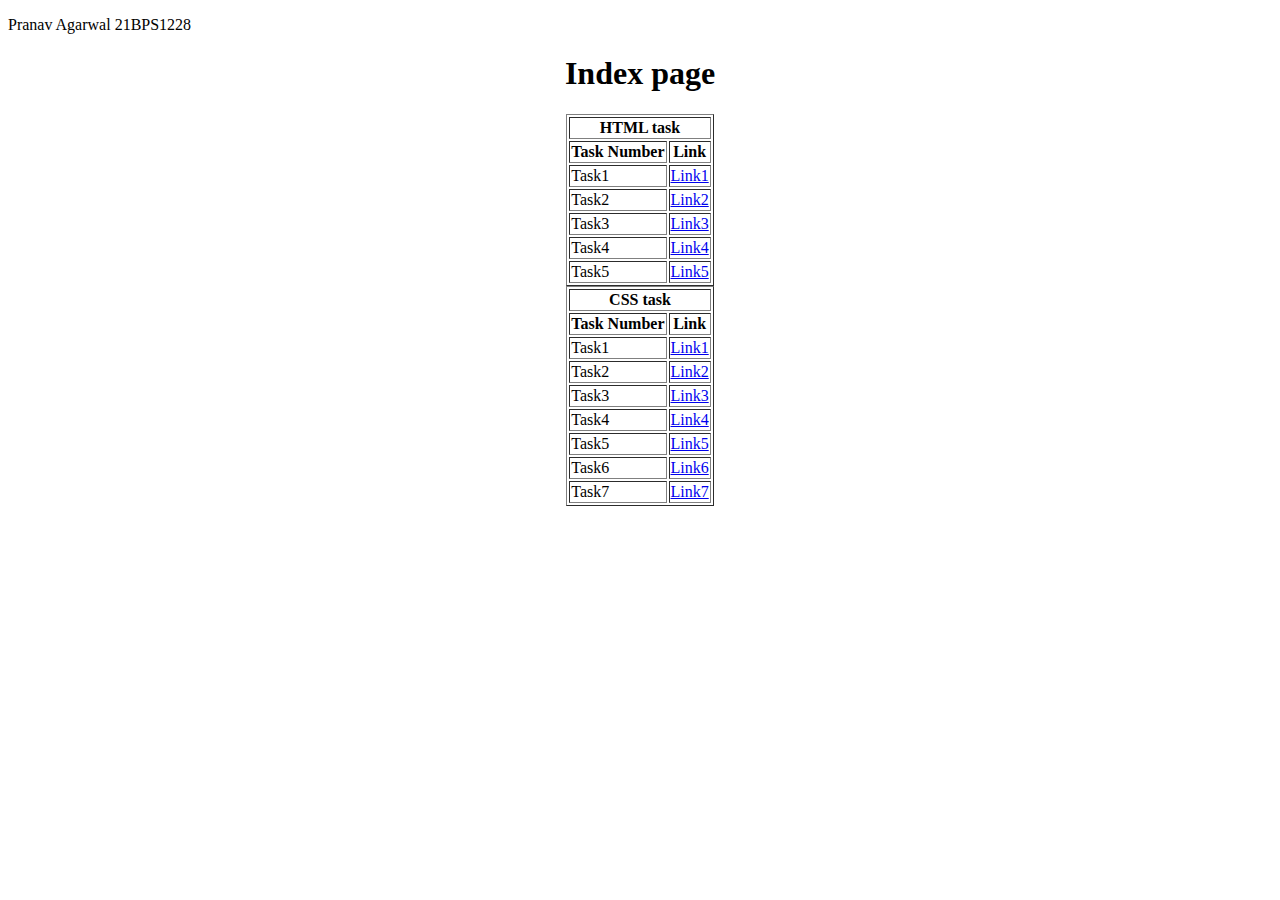
<file: index.html>
<!DOCTYPE html>
<html lang="en">
<head>
    <meta charset="UTF-8">
    <meta name="viewport" content="width=device-width, initial-scale=1.0">
    <title>Index</title>
    <p><span>Pranav Agarwal</span>
        <span>21BPS1228</span>
    </p>
</head>
<body>
    <center>
        <h1>Index page</h1>
        <table border="1">
            <tr>
                <th colspan="2">HTML task</th>
            </tr>
            <tr>
                <th>Task Number</th>
                <th>Link</th>
            </tr>
            
            <tr>
                <td>Task1</td>
                <td><a href="./task1.html" target="_blank">Link1</a></td>
            </tr>
            <tr>
                <td>Task2</td>
                <td><a href="./task2.html"  target="_blank">Link2</a></td>
            </tr>
            <tr>
                <td>Task3</td>
                <td><a href="./task3.html"  target="_blank">Link3</a></td>
            </tr>
            <tr>
                <td>Task4</td>
                <td><a href="./task4.html"  target="_blank">Link4</a></td>
            </tr>
            <tr>
                <td>Task5</td>
                <td><a href="./task5.html"  target="_blank">Link5</a></td>
            </tr>
        </table>

            
        <table border="1">
            <tr>
                <th colspan="2">CSS task</th>
            </tr>
            <tr>
                <th>Task Number</th>
                <th>Link</th>
            </tr>

            <tr>
                <td>Task1</td>
                <td><a href="./CSS_Task1.html"  target="_blank">Link1</a></td>
            </tr>
            <tr>
                <td>Task2</td>
                <td><a href="./CSS_Task2.html"  target="_blank">Link2</a></td>
            </tr>
            <tr>
                <td>Task3</td>
                <td><a href="./CSS_Task3.html"  target="_blank">Link3</a></td>
            </tr>
            <tr>
                <td>Task4</td>
                <td><a href="./CSS_Task4.html"  target="_blank">Link4</a></td>
            </tr>
            <tr>
                <td>Task5</td>
                <td><a href="./CSS_Task5.html"  target="_blank">Link5</a></td>
            </tr>
            <tr>
                <td>Task6</td>
                <td><a href="./CSS_Task6.html"  target="_blank">Link6</a></td>
            </tr>
            <tr>
                <td>Task7</td>
                <td><a href="./CSS_Task7.html"  target="_blank">Link7</a></td>
            </tr>
        </table>
    </center>
</body>
</html>
</file>
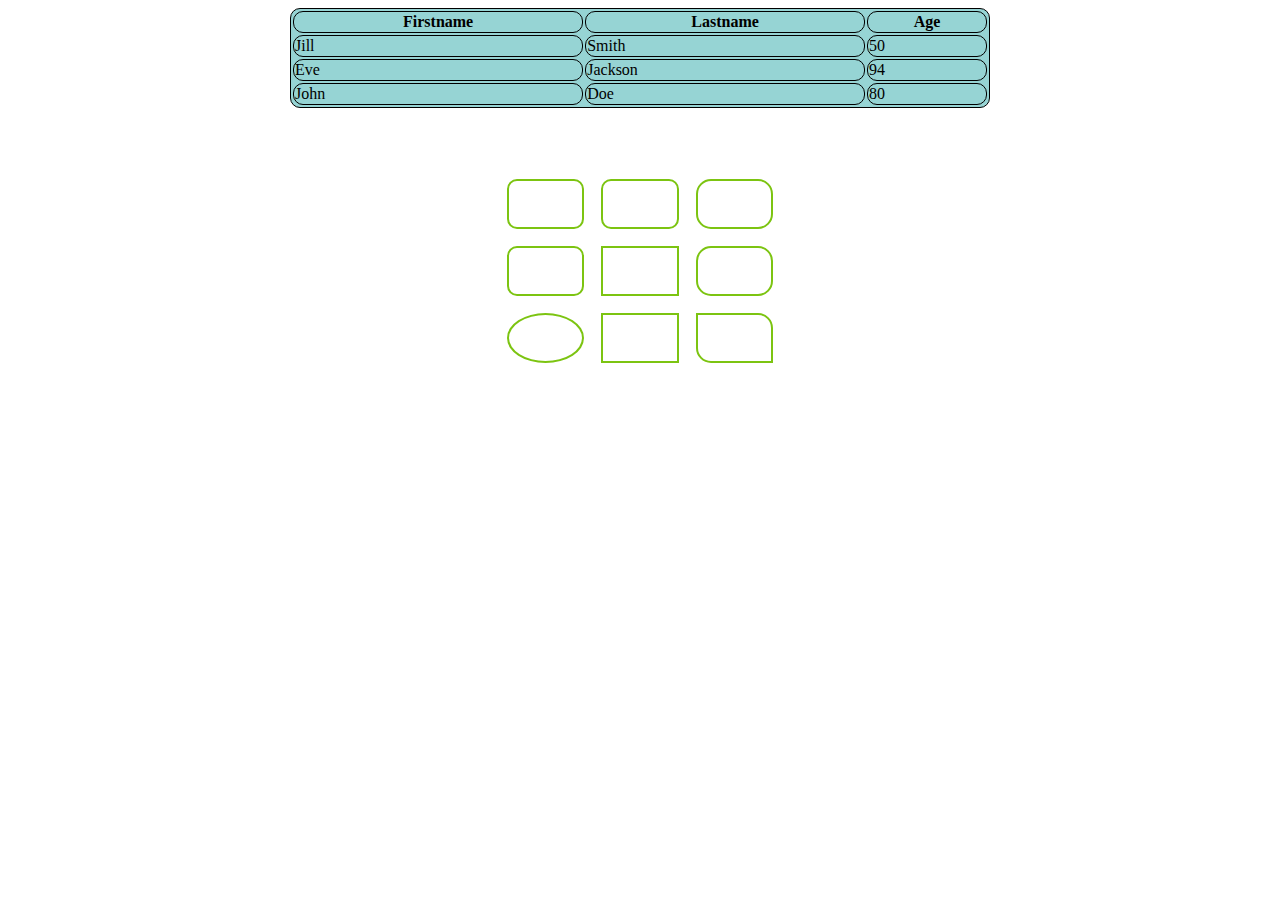
<file: CSS_Task1.html>
<!DOCTYPE html>
<html lang="en">
<head>
    <meta charset="UTF-8">
    <meta name="viewport" content="width=device-width, initial-scale=1.0">
    <title>CSS Task 1</title>
    <link href="CSS_Task1.css" rel="stylesheet">
</head>
<body>
    <center>
        <table id="g"  border="1"  bgcolor="#96D4D4" width="700" >
            <tr>
                <th id="g">Firstname</th>
                <th id="g">Lastname</th>
                <th id="g">Age</th>
            </tr>

            <tr>
                <td id="g">Jill</td>
                <td id="g">Smith</td>
                <td id="g">50</td>
            </tr>

            <tr>
                <td id="g">Eve</td>
                <td id="g">Jackson</td>
                <td id="g">94</td>
            </tr>

            <tr>
                <td id="g">John</td>
                <td id="g">Doe</td>
                <td id="g">80</td>
            </tr>
        </table>
        <br>
        <br>
        <br>
        <table   width="300" cellspacing="17px" >
            <tr  height="50px">
                <th id ="s"></th>
                <th id ="s"></th>
                <th id="f"></th>
            </tr>

            <tr  height="50px">
                <td id ="s"></td>
                <td id ="d"></td>
                <td id ="f"></td>
            </tr>

            <tr height="50px">
                <td id ="c"></td>
                <td id ="d"></td>
                <td id ="m"></td>
            </tr>
        </table>
    </center>
</body>
</html>
</file>
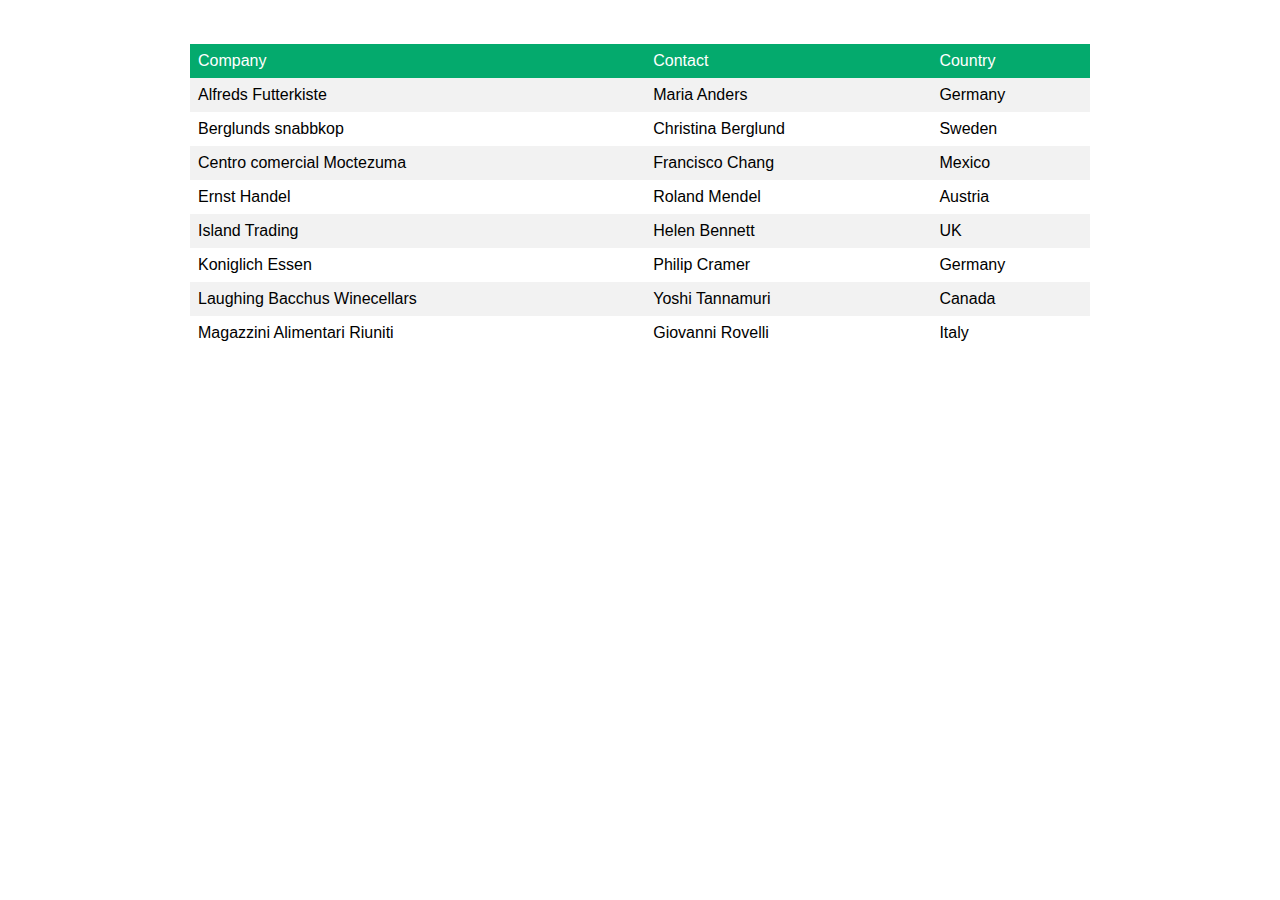
<file: CSS_Task3.html>
<!DOCTYPE html>
<html lang="en">
<head>
    <meta charset="UTF-8">
    <meta name="viewport" content="width=device-width, initial-scale=1.0">
    <title>CSS task 3</title>
    <link href="CSS_Task3.css" rel="stylesheet">
</head>
<body>
    <br>
    <br>
    <center>
    <table id="customers" cellspacing="0" width="900px">
        <tr id="f" bgcolor="#04AA6D">
            <td>Company</td>
            <td>Contact</td>
            <td>Country</td>
        </tr>

        <tr >
            <td >Alfreds Futterkiste</td>
            <td>Maria Anders</td>
            <td>Germany</td>
        </tr>

        <tr>
            <td>Berglunds snabbkop</td>
            <td>Christina Berglund</td>
            <td>Sweden</td>
        </tr>

        <tr>
            <td>Centro comercial Moctezuma</td>
            <td>Francisco Chang</td>
            <td>Mexico</td>
        </tr>

        <tr>
            <td>Ernst Handel</td>
            <td>Roland Mendel</td>
            <td>Austria</td>
        </tr>

        <tr>
            <td>Island Trading</td>
            <td>Helen Bennett</td>
            <td>UK</td>
        </tr>

        <tr>
            <td>Koniglich Essen</td>
            <td>Philip Cramer</td>
            <td>Germany</td>
        </tr>

        <tr>
            <td>Laughing Bacchus Winecellars</td>
            <td>Yoshi Tannamuri</td>
            <td>Canada</td>
        </tr>

        <tr>
            <td>Magazzini Alimentari Riuniti</td>
            <td>Giovanni Rovelli</td>
            <td>Italy</td>
        </tr>

    </table>
</center>
</body>
</html>
</file>
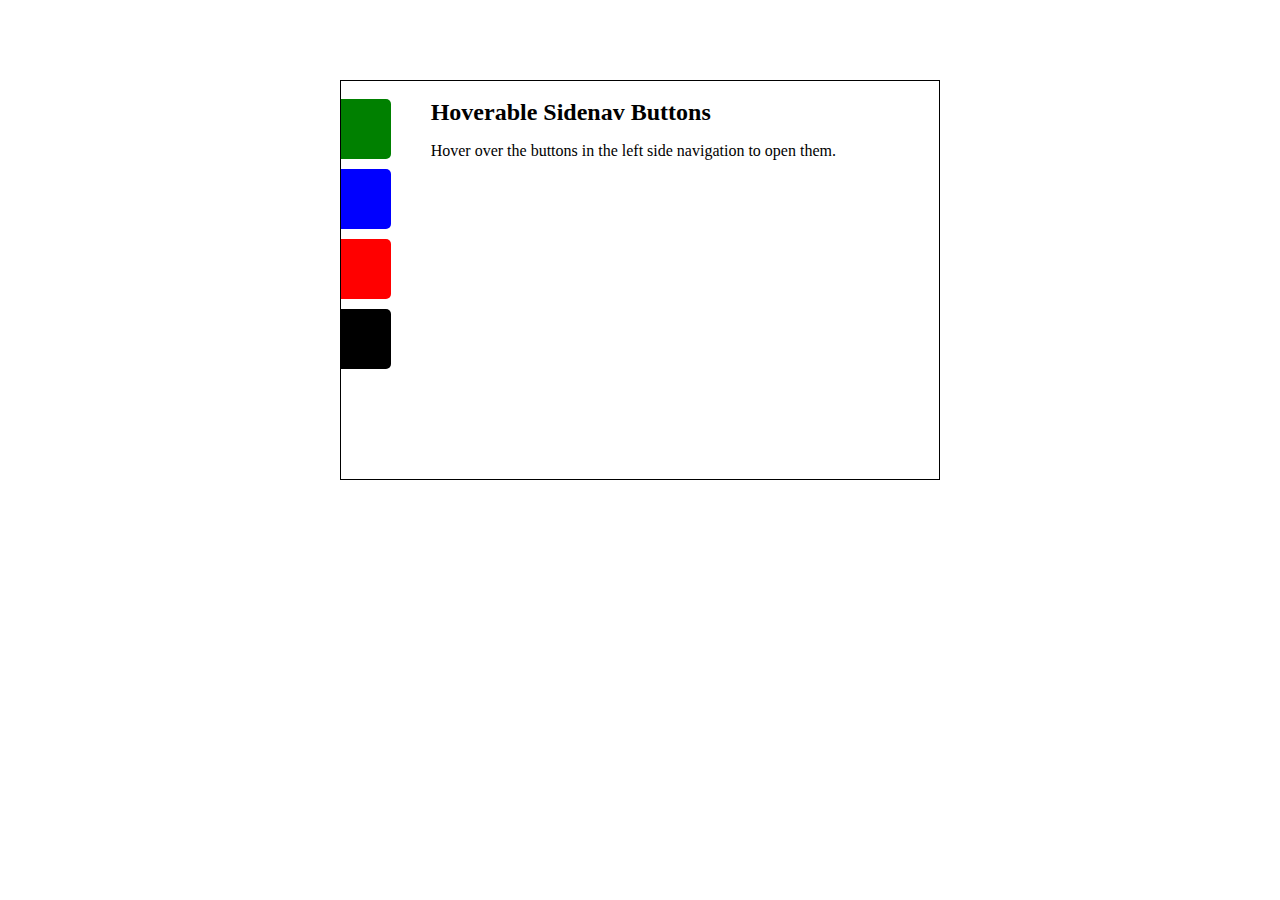
<file: CSS_Task4.html>
<!DOCTYPE html>
<html lang="en">
<head>
    <meta charset="UTF-8">
    <meta name="viewport" content="width=<device-width>, initial-scale=1.0">
    <title>CSS task 4</title>
    <link href="CSS_Task4.css" rel="stylesheet">
</head>
<body>
    <br>
    <br>
    <br>
    <br>
    <div >
        <div id="c" style="margin: 0 auto">
            <br>
            <div id="g">
                <button id="q"></button><br>
                <button id="w"></button><br>
                <button id="e"></button><br>
                <button id="r"></button>
            </div>
            <div id="h">
                <h1 style="display: inline; font-size: 24px">Hoverable Sidenav Buttons</h1>
                <p>Hover over the buttons in the left side navigation to open them.</p>
            </div>
        </div>
    </div>
</body>
</html>
</file>
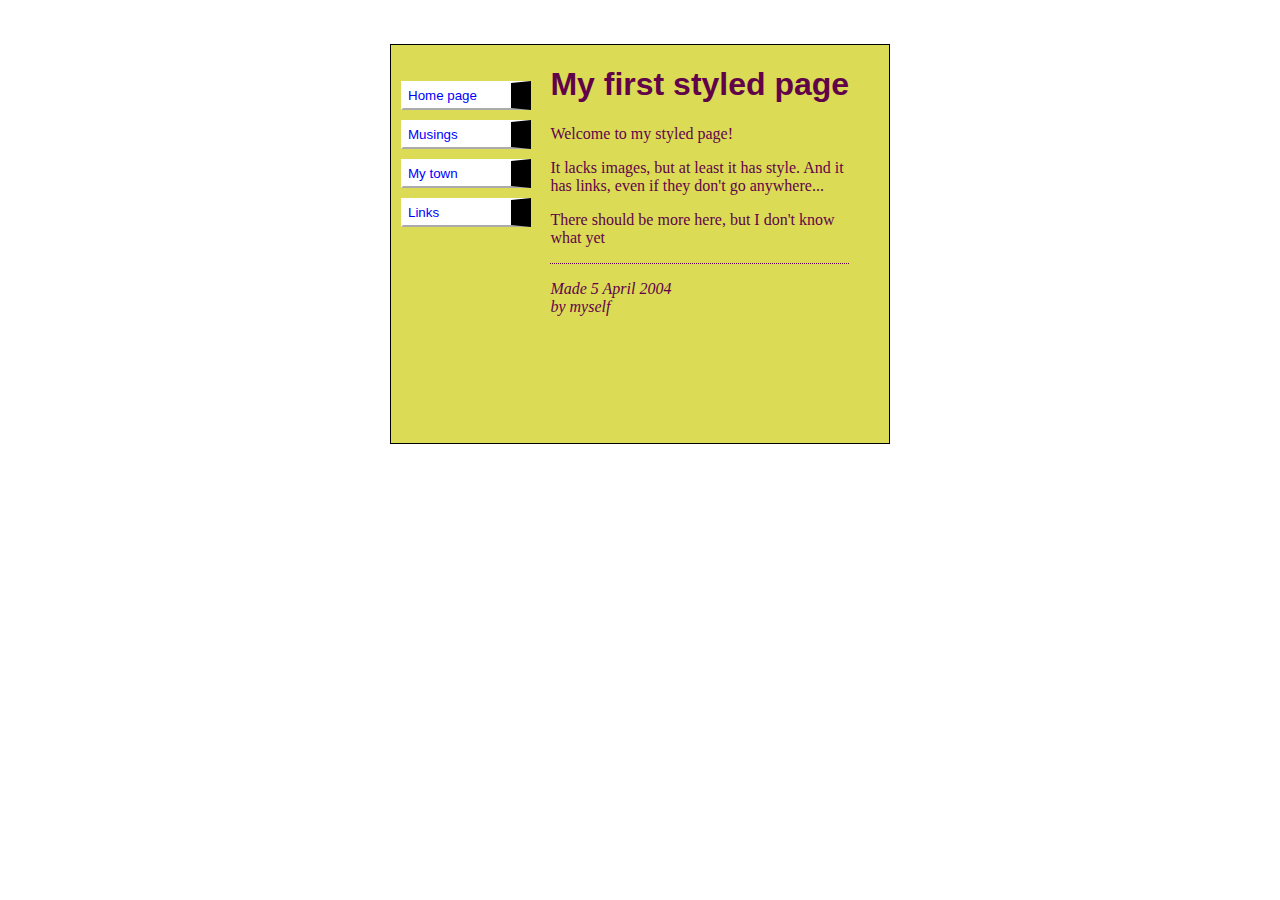
<file: CSS_Task5.html>
<!DOCTYPE html>
<html lang="en">
<head>
    <meta charset="UTF-8">
    <meta name="viewport" content="width=device-width, initial-scale=1.0">
    <title>CSS task 5</title>
    <link href="CSS_Task5.css" rel="stylesheet">
</head>
<body>
    <br>
    <br>
    <div id="c">
    <div id="a">
        <div id="f"> 
            <br>
            <br>
            <button href="">Home page</button><br>
            <button href="">Musings</button><br>
            <button href="">My town</button><br>
            <button href="">Links</button>
        </div>
        <div id="g">
            <h1>My first styled page</h1>
            <p>Welcome to my styled page!</p>
            <p>It lacks images, but at least it has style. And it
                has links, even if they don't go anywhere...
            </p>
            <p>
                There should be more here, but I don't know what yet
            </p>
            <hr style="border-top: 1px dotted rgb(97, 3, 72); border-bottom:0px; border-left:0px; border-right:0px">
            <p style="font-style: oblique;">Made 5 April 2004<br>by myself</p>
        </div>
    </div>
    </div>
</body>
</html>
</file>
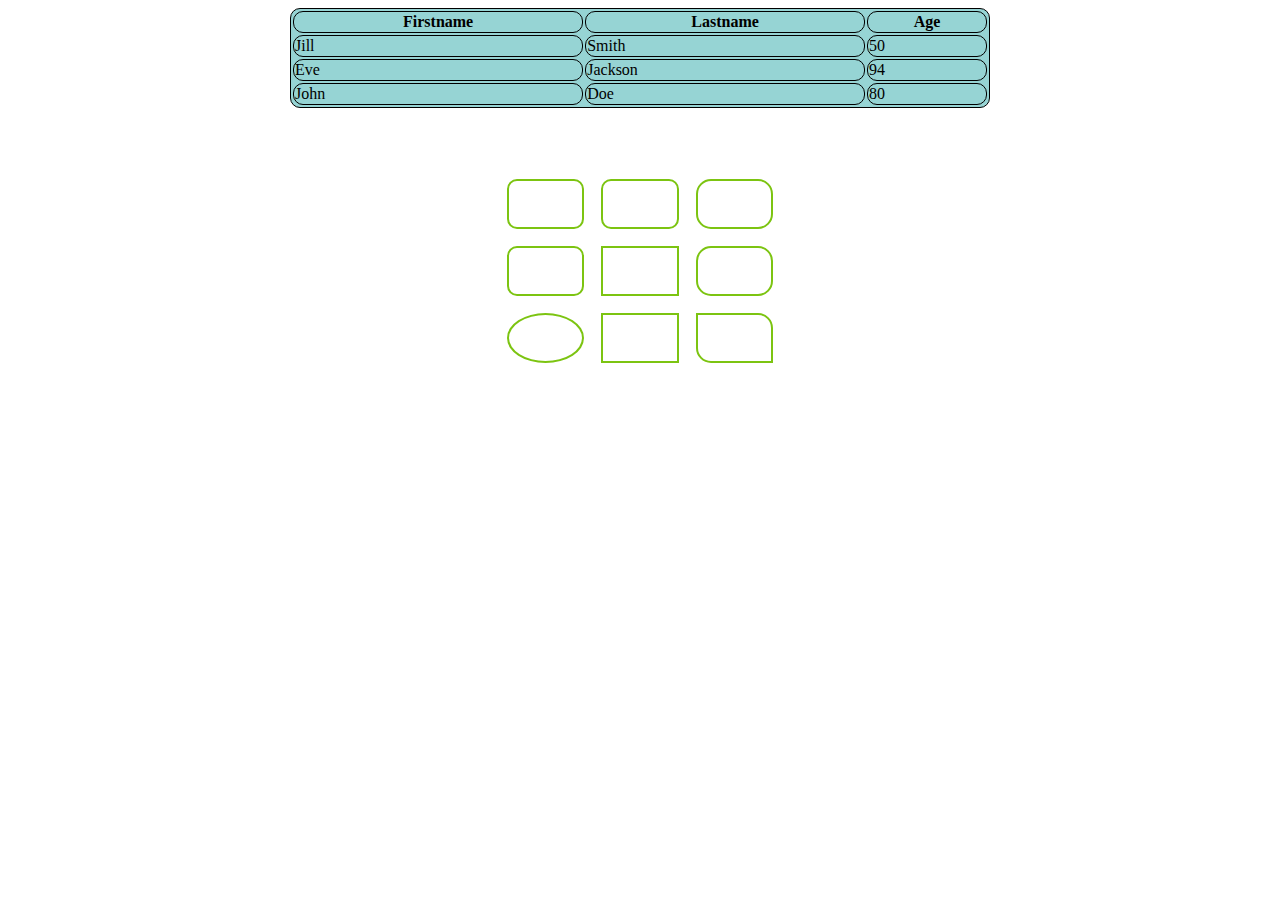
<file: task1.html>
<!DOCTYPE html>
<html lang="en">
<head>
    <meta charset="UTF-8">
    <meta name="viewport" content="width=device-width, initial-scale=1.0">
    <title>HTML Task 1 </title>
    <link href="CSS_Task1.css" rel="stylesheet">
</head>
<body>
    <center>
        <table id="g"  border="1"  bgcolor="#96D4D4" width="700" >
            <tr>
                <th id="g">Firstname</th>
                <th id="g">Lastname</th>
                <th id="g">Age</th>
            </tr>

            <tr>
                <td id="g">Jill</td>
                <td id="g">Smith</td>
                <td id="g">50</td>
            </tr>

            <tr>
                <td id="g">Eve</td>
                <td id="g">Jackson</td>
                <td id="g">94</td>
            </tr>

            <tr>
                <td id="g">John</td>
                <td id="g">Doe</td>
                <td id="g">80</td>
            </tr>
        </table>
        <br>
        <br>
        <br>
        <table   width="300" cellspacing="17px" >
            <tr  height="50px">
                <th id ="s"></th>
                <th id ="s"></th>
                <th id="f"></th>
            </tr>

            <tr  height="50px">
                <td id ="s"></td>
                <td id ="d"></td>
                <td id ="f"></td>
            </tr>

            <tr height="50px">
                <td id ="c"></td>
                <td id ="d"></td>
                <td id ="m"></td>
            </tr>
        </table>
    </center>
</body>
</html>
</file>
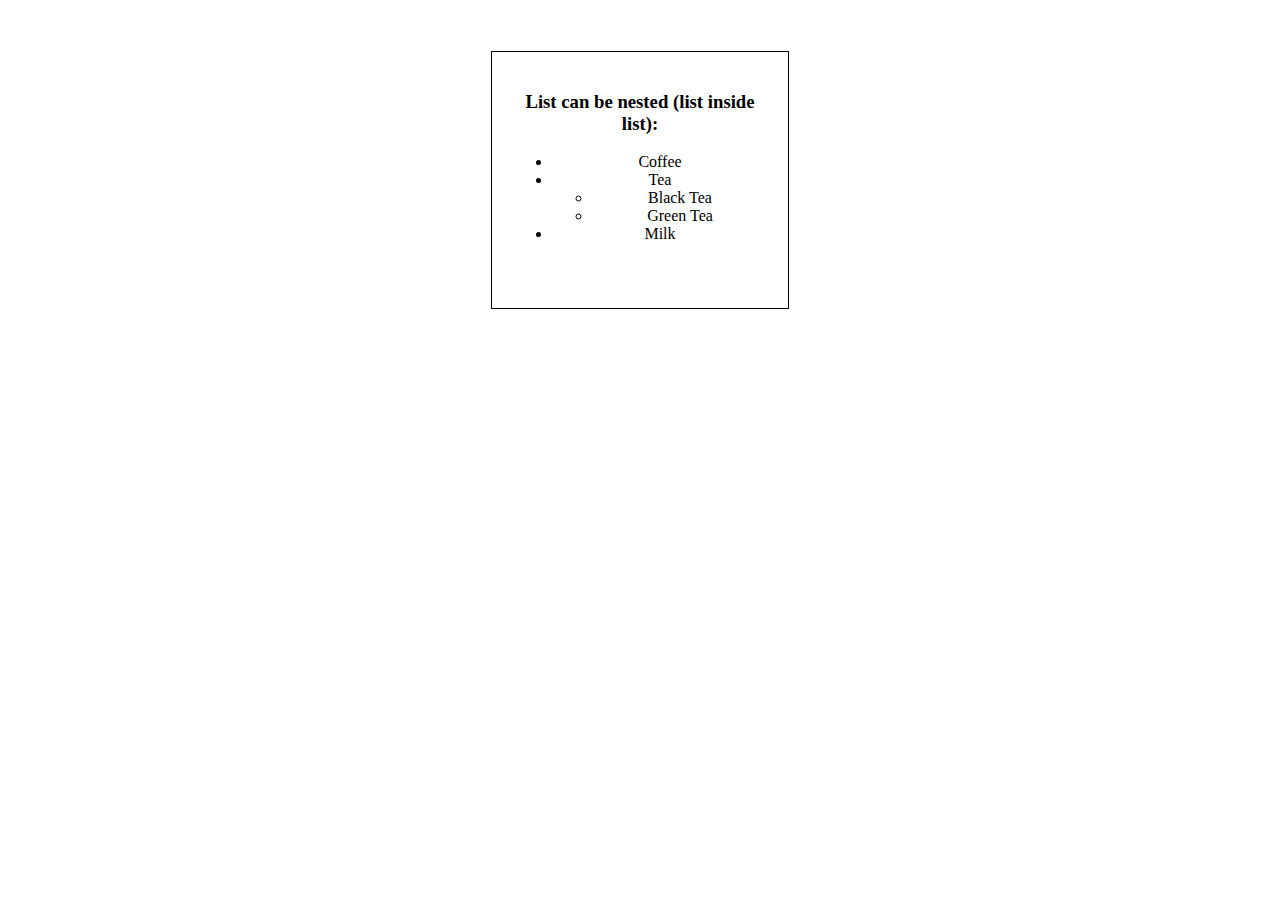
<file: task2.html>
<!DOCTYPE html>
<html lang="en">
<head>
    <meta charset="UTF-8">
    <style>
        body {
            display: flex;
            justify-content: center;
            align-items: center;
            height: 40vh;
            margin: 0;
        }

        .box {
            width: 20%;
            height: 60%;
            border: 1px solid black;
            text-align: center;
            padding: 20px;
        }
    </style>
    <title>HTML Task 2</title>
</head>
<body>
    <div class="box">
        <h3>List can be nested (list inside list):</h3>
        <ul>
            <li>Coffee</li>
            <li>Tea
                <ul>
                    <li>Black Tea</li>
                    <li>Green Tea</li>
                </ul>
            </li>
            <li>Milk</li>
        </ul>
    </div>
</body>
</html>
</file>
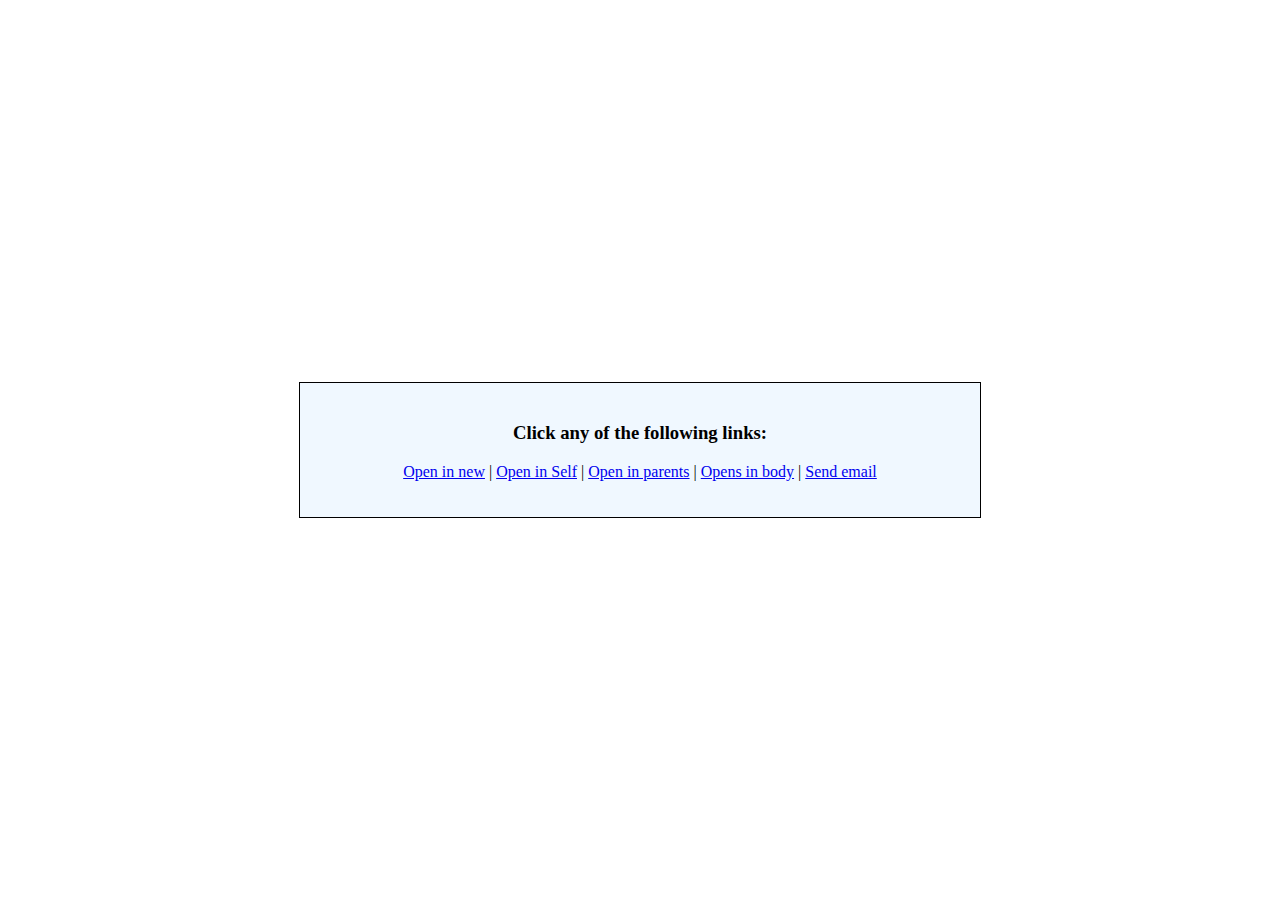
<file: task3.html>
<!DOCTYPE html>
<html lang="en">
<head>
    <meta charset="UTF-8">
    <style>
        body {
            display: flex;
            justify-content: center;
            align-items: center;
            height: 100vh;
            margin: 0;
        }

        .box {
            background-color: aliceblue;
            width: 50%;
            border: 1px solid black;
            text-align: center;
            padding: 20px;
        }

        ul {
            list-style-type: none;
            padding: 0;
        }

        li {
            margin-bottom: 10px;
        }
    </style>
    <title>HTML Task 3</title>
</head>
<body>
    <div class="box">
        <h3>Click any of the following links:</h3>
        <ul>
            <li><a href="https://youtu.be/8pPVGJNxezk?si=ZbhRNLY5JjSDJmpW">Open in new</a> | <a href="https://youtu.be/8pPVGJNxezk?si=ZbhRNLY5JjSDJmpW">Open in Self</a> | <a href="https://youtu.be/8pPVGJNxezk?si=ZbhRNLY5JjSDJmpW">Open in parents</a> | <a href="https://youtu.be/8pPVGJNxezk?si=ZbhRNLY5JjSDJmpW">Opens in body</a> | <a href="mailto:=dev.agarwal428@gmail.com">Send email</a></li>
            
        </ul>
    </div>
</body>
</html>
</file>
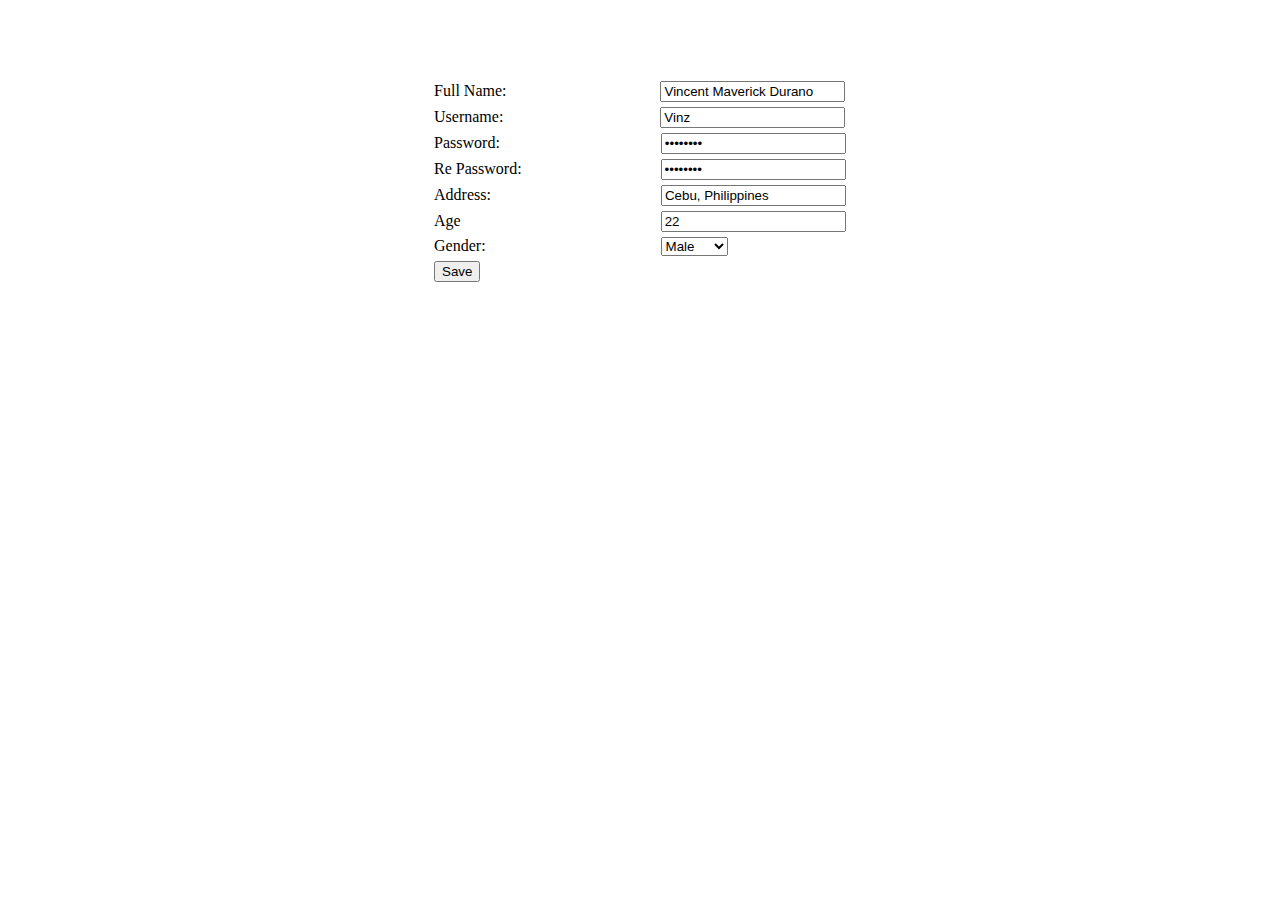
<file: task4.html>
<!DOCTYPE html>
<html lang="en">
<head>
    <meta charset="UTF-8">
    <meta name="viewport" content="width=device-width, initial-scale=1.0">
    <title>HTML Task 4</title>
</head>
<body>
    <center>
        <br>
        <br>
        <br>
        <table>
            <td>
                <p>
                    <label for="fname">
                        Full Name:
                    </label>
                    <input type="text" id="fname" name="fname" value="Vincent Maverick Durano" style="margin-left:150px; margin-bottom: 5px" >
                    <br>
                    <label for="uname">
                        Username:
                    </label>
                    <input type="text" id="uname" name="uname" value="Vinz" style="margin-left:153px; margin-bottom: 5px" >
                    <br>
                    <label for="pass">
                        Password:
                    </label>
                    <input type="password" id="pass" name="password" value="12334556" style="margin-left:157px; margin-bottom: 5px" >
                    <br>
                    <label for="repass">
                        Re Password:
                    </label>
                    <input type="password" id="repass" name="repassword" value="12334556" style="margin-left:135px; margin-bottom: 5px" >
                    <br>
                    <label for="addr">
                        Address:
                    </label>
                    <input type="text" id="addr" name="address" value="Cebu, Philippines" style="margin-left:166px; margin-bottom: 5px" >
                    <br>
                    <label for="age">
                        Age
                    </label>
                    <input type="number" id="age" name="age" value="22" style="margin-left:196px; margin-bottom: 5px" >
                    <br>
                    <label for="gen">
                        Gender:
                    </label>
                    <select id="gen" name="gender" style="margin-left:171px; margin-bottom: 5px" >
                        <option value="Male">
                            Male
                        </option>
                        <option value="Female">
                            Female
                        </option>
                    </select>
                    <br>
                    <input type="button" value="Save"/>
                </p>
            </td>  
        </table>
    </center>
</body>
</html>
</file>
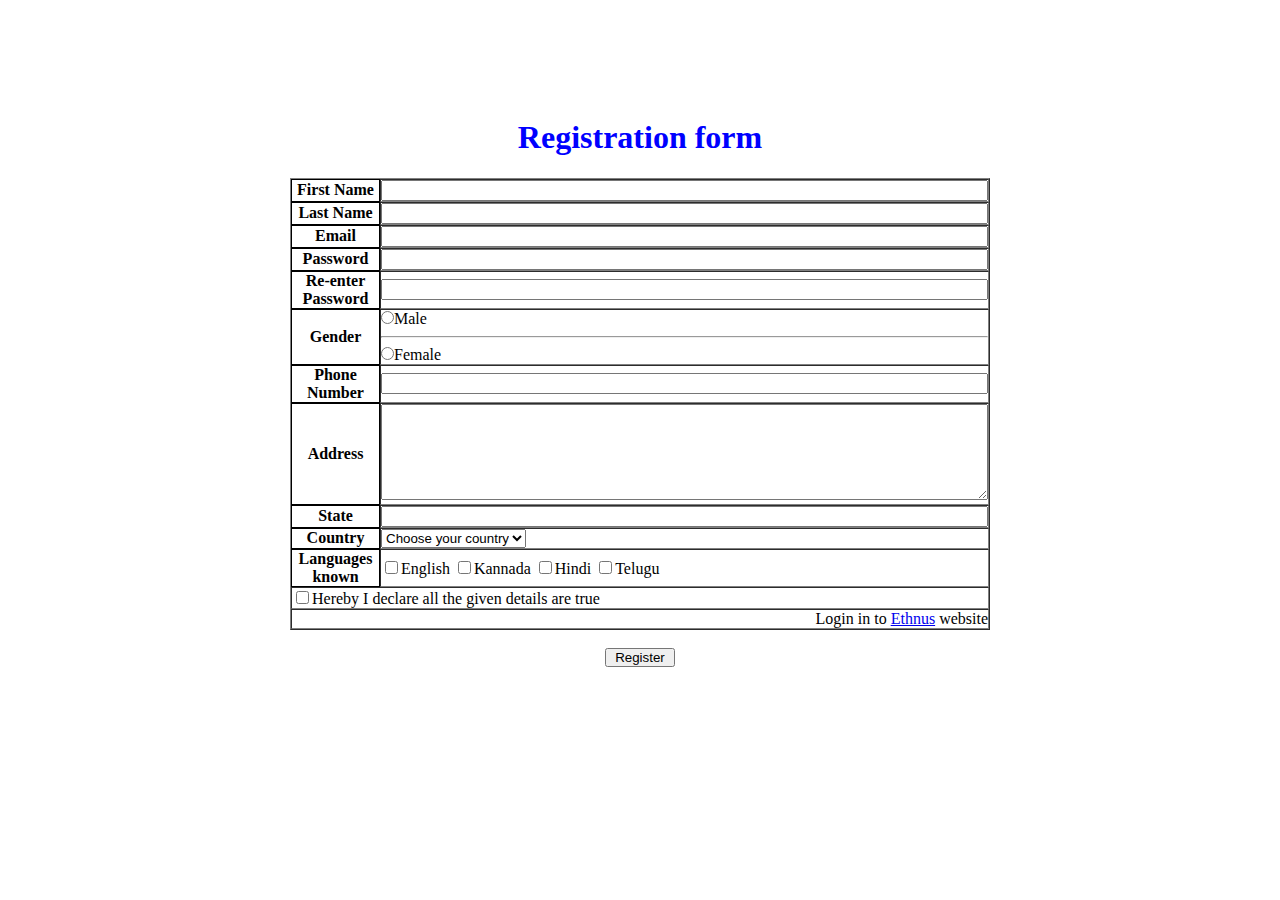
<file: task5.html>
<!DOCTYPE html>
<html lang="en">
<head>
    <meta charset="UTF-8">
    <meta name="viewport" content="width=device-width, initial-scale=1.0">
    <title>HTML task 5</title>
    <style>
        table {
            width:700px;
        }
        th {
            width:140px;
            border: 1px solid #000; 
            }
        input {
            width: 100%;
            box-sizing: border-box;
            -webkit-box-sizing:border-box;
            -moz-box-sizing: border-box; 
        }
        .g {
            width:fit-content;
        }
        .f {
            height:650px;
            box-sizing: border-box;
        }
    </style>
</head>
<body>
    <br>
    <br>
    <br>
    <br>
    <br>
    <center>
        <h1 style="color: blue">Registration form</h1>
        <table border="1"  cellspacing="0" cellpadding="0">
            <tbody>
                <tr>
                    <th>First Name</th>
                    <td><input type="text" name="fn" ></td>
                </tr>

                <tr>
                    <th>Last Name</th>
                    <td><input type="text" name="ln" ></td>
                </tr>

                <tr>
                    <th>Email</th>
                    <td><input type="email" name="email" ></td>
                </tr>

                <tr>
                    <th>Password</th>
                    <td><input type="password" name="pass" ></td>
                </tr>

                <tr>
                    <th>Re-enter Password</th>
                    <td><input type="password" name="repass" ></td>
                </tr>

                <tr>
                    <th>Gender</th>
                    <td><input style="margin: 0px" class="g" type="radio" id="male" name="gender" value="Male"><label for="male">Male</label> <hr>
                    <input class="g" style="margin: 0px" type="radio" id="female" name="gender" value="Female"><label style="margin-left: 0px;" for="female">Female</label>
                    </td> 
                </tr>

                <tr>
                    <th>Phone Number</th>
                    <td><input type="number" name="phn" ></td>
                </tr>

                <tr height="100">
                    <th>Address</th>
                    <td><textarea name="address" rows="6" cols="73"></textarea></td>
                </tr>

                <tr>
                    <th>State</th>
                    <td><input type="text" name="State" ></td>
                </tr>

                <tr>
                    <th><label for="country">Country</label></th>
                    <td>
                        <select id="country" name="Country" >
                            <option value="choose" >Choose your country</option>
                            <option value="India" >India</option>
                            <option value="us">us</option>
                        </select>
                    </td>
                </tr>

                <tr>
                    <th><label for="lang">Languages known</label></th>
                    <td><input id="lang" class="g" type="checkbox" name="Language" >English <input id="lang" class="g" type="checkbox" name="Language" >Kannada <input id="lang" class="g" type="checkbox" name="Language" >Hindi <input id="lang" class="g" type="checkbox" name="Language" >Telugu </td>
                </tr>

                <tr>
                    <td colspan="2"><input class="g" type="checkbox" name="ack" >Hereby I declare all the given details are true</td>
                </tr>

                <tr>
                    <td style="text-align: right;" colspan="2" class="g" type="text" name="web" >Login in to <a href="https://www.ethnus.com/">Ethnus</a> website</td>
                </tr>
            </tbody>
        </table>
        <br>
        <input style="width: 70px; padding:0px " type="button" value="Register">
    </center>
</body>
</html>
</file>
<file: CSS_Task1.css>
#g {
    border: 1px solid black;
    border-radius: 10px;
}

#s {
    border: 2px solid rgb(124, 196, 17);
    border-radius: 10px;
}
#f {
    border: 2px solid rgb(124, 196, 17);
    border-radius: 15px;
}
#d {
    border: 2px solid rgb(124, 196, 17);
}
#c {
    border: 2px solid rgb(124, 196, 17);
    border-radius: 50%;
}
#m {
    border: 2px solid rgb(124, 196, 17);
    border-top-right-radius: 15px;
    border-bottom-left-radius: 15px;
}
</file>
<file: CSS_Task3.css>
#customers {
    font-family: Arial, Helvetica, sans-serif;
    border-collapse: collapse;
}

#customers td, #customers th {
    padding: 8px;
}

#customers tr:nth-child(even){
    background-color: #f2f2f2;
}

#customers tr:hover {
    background-color: #ddd;
}
 
#f{
    color: white;
}
</file>
<file: CSS_Task4.css>
#q{
    background-color: green;
}

#w{
    background-color: blue;
}

#e{
    background-color: red;
}

#r{
    background-color: black;
}

div button{
    border: 0px;
    border-top-right-radius: 5px;
    border-bottom-right-radius: 5px;
    width: 25px;
    padding: 30px 25px;
    
    margin-bottom: 10px;
}

#c{
    border: 1px solid black;
    box-sizing:border-box;
    height: 400px;
    width: 600px;
}

#g{
    width: 15%;
    float: left;
}

#h{
    width:85%;
    float: left;
    padding-top: 0px;
    align-items: flex-start;
}

button:hover{
    transition: 0.25s;
    padding:35px 30px;
}
</file>
<file: CSS_Task5.css>
#a{
    border: 1px solid black;
    width: 500px;
    box-sizing:border-box;
    height: 400px;
    margin:auto;
    background-color: rgba(208, 208, 30, 0.757);
}
#f button{
    margin-left: 10px;
    margin-bottom: 10px;
    background-color: white;
    color: blue;
    width: 130px;
    padding:5px;
    text-align: left;
    border-color: white;
    border-right-width: 20px;
    border-right-color: black;
}
h1{
    font-family:  Arial, sans-serif;
}
#f{
    width: 30%;
    float: left;
}
#g{
    margin-left: 10px;
    width: 60%;
    float: left;
    color: rgb(97, 3, 72);
}
#f button:hover{
    color: rgb(97, 3, 72);
}
</file>
